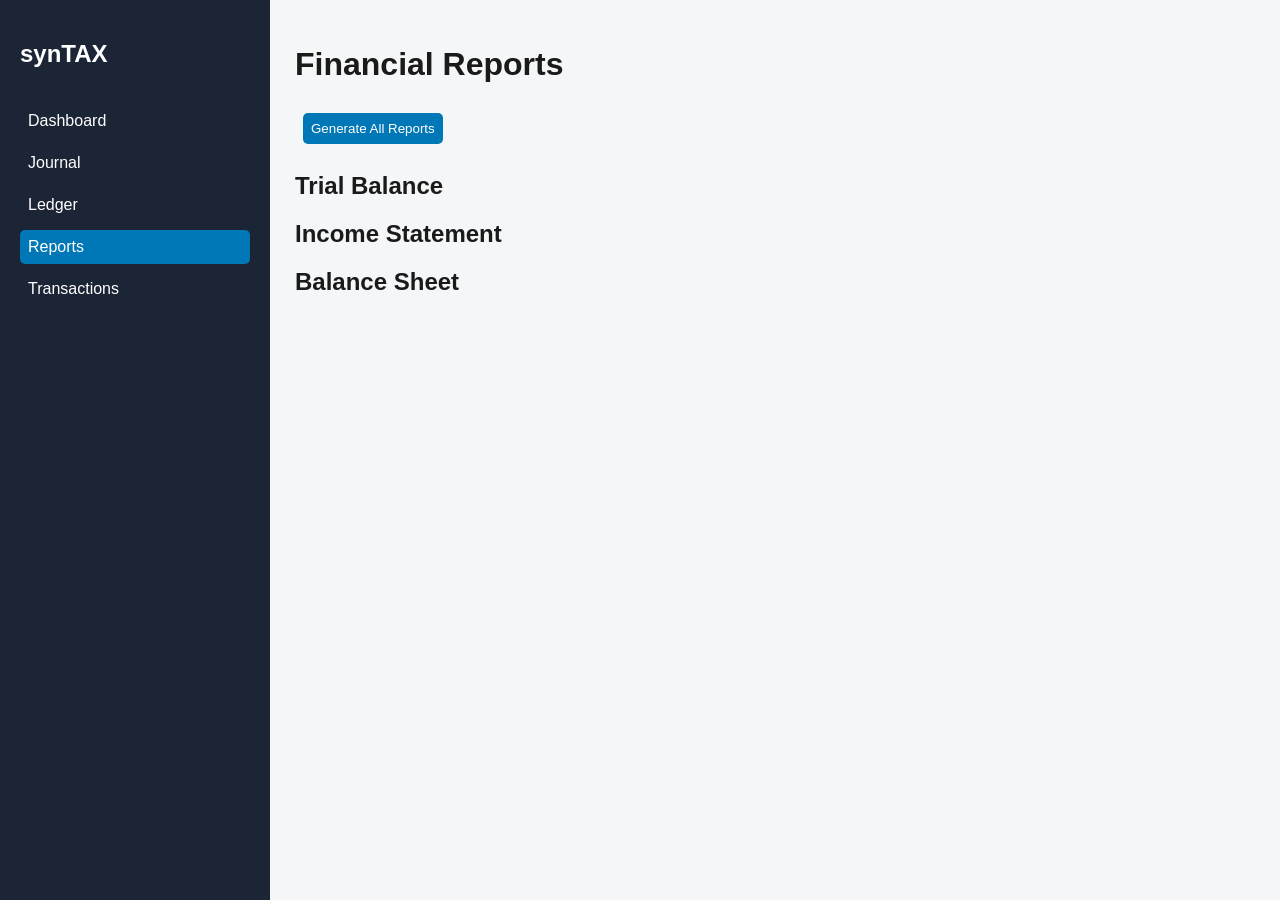
<file: reports.html>
<!DOCTYPE html>
<html lang="en">
<head>
  <meta charset="UTF-8">
  <meta name="viewport" content="width=device-width, initial-scale=1.0">
  <title>Reports | synTAX</title>
  <link rel="stylesheet" href="style.css">
</head>
<body>
  <div class="layout">
    <div class="sidebar">
      <h2>synTAX</h2>
      <ul>
        <li onclick="navigate('index.html')">Dashboard</li>
        <li onclick="navigate('journal.html')">Journal</li>
        <li onclick="navigate('ledger.html')">Ledger</li>
        <li class="active">Reports</li>
        <li onclick="navigate('transactions.html')">Transactions</li>
      </ul>
    </div>

    <div class="content">
      <h1>Financial Reports</h1>
      <div class="toolbar">
        <button onclick="generateReports()">Generate All Reports</button>
      </div>

      <section id="trialBalanceSection" class="report-section">
        <h2>Trial Balance</h2>
        <div id="trialBalance"></div>
      </section>

      <section id="incomeStatementSection" class="report-section">
        <h2>Income Statement</h2>
        <div id="incomeStatement"></div>
      </section>

      <section id="balanceSheetSection" class="report-section">
        <h2>Balance Sheet</h2>
        <div id="balanceSheet"></div>
      </section>
    </div>
  </div>

<!-- Report Modal -->
<div id="reportModal" class="modal">
  <div class="modal-content">
    <span class="close-btn" onclick="closeModal()">&times;</span>
    <h2>Generated Reports</h2>
    <div id="modalReports"></div>
  </div>
</div>


  <script src="app.js"></script>
</body>
</html>
</file>
<file: style.css>
/* ===== Theme Variables ===== */
:root {
  --bg-color: #f4f6f8;
  --text-color: #1a1a1a;
  --sidebar-bg: #1c2536;
  --sidebar-text: #ffffff;
  --card-bg: #ffffff;
  --accent-color: #0077b6;
  --table-header: #0077b6;
  --shadow: rgba(0, 0, 0, 0.1);
}

/* Dark mode theme */
body.dark-mode {
  --bg-color: #0e1116;
  --text-color: #f1f3f4;
  --sidebar-bg: #101722;
  --sidebar-text: #e3e6eb;
  --card-bg: #1b2230;
  --accent-color: #4fc3f7;
  --table-header: #4fc3f7;
  --shadow: rgba(0, 0, 0, 0.6);
}

/* ===== Base Layout ===== */
body {
  margin: 0;
  font-family: "Inter", sans-serif;
  background: var(--bg-color);
  color: var(--text-color);
  transition: background 0.4s ease, color 0.4s ease;
}

.layout {
  display: flex;
  height: 100vh;
}

/* ===== Sidebar ===== */
.sidebar {
  background: var(--sidebar-bg);
  color: var(--sidebar-text);
  width: 230px;
  padding: 20px;
  display: flex;
  flex-direction: column;
  transition: background 0.3s ease;
}

.sidebar h2 img {
  filter: brightness(0) invert(1);
}

.sidebar input {
  margin-bottom: 15px;
  padding: 6px;
  border: none;
  border-radius: 5px;
}

/* ===== Sidebar Items ===== */
.sidebar ul {
  list-style: none;
  padding: 0;
}

.sidebar li {
  padding: 8px;
  margin-bottom: 8px;
  border-radius: 5px;
  cursor: pointer;
  transition: background 0.3s ease;
}

.sidebar li.active, .sidebar li:hover {
  background: var(--accent-color);
}

/* ===== Content ===== */
.content {
  flex: 1;
  padding: 25px;
  overflow-y: auto;
  background: var(--bg-color);
  transition: background 0.4s ease;
}

/* ===== Cards ===== */
.cards {
  display: flex;
  gap: 20px;
}

.card {
  background: var(--card-bg);
  flex: 1;
  border-radius: 10px;
  box-shadow: 0 2px 6px var(--shadow);
  padding: 20px;
  transition: background 0.4s ease, box-shadow 0.4s ease;
}

/* ===== Forms & Buttons ===== */
form {
  background: var(--card-bg);
  padding: 15px;
  border-radius: 10px;
  margin-bottom: 20px;
}

input, select, button {
  margin: 8px;
  padding: 8px;
  border-radius: 5px;
  border: 1px solid #ccc;
}

button {
  background: var(--accent-color);
  color: white;
  border: none;
  cursor: pointer;
  transition: background 0.3s ease;
}

button:hover {
  filter: brightness(1.1);
}

/* ===== Tables ===== */
table {
  width: 100%;
  border-collapse: collapse;
  background: var(--card-bg);
}

th, td {
  border-bottom: 1px solid #ddd;
  padding: 8px;
}

th {
  background: var(--table-header);
  color: white;
}

/* ===== Transitions ===== */
.section {
  display: none;
  animation: fadeIn 0.5s ease;
}

.section.active {
  display: block;
}

@keyframes fadeIn {
  from { opacity: 0; transform: translateY(5px); }
  to { opacity: 1; transform: translateY(0); }
}

/* --- Animations --- */
@keyframes fadeIn {
  from { opacity: 0; transform: translateY(10px); }
  to { opacity: 1; transform: translateY(0); }
}

/* --- Responsive Design --- */
@media (max-width: 768px) {
  .layout {
    flex-direction: column;
  }

  .sidebar {
    width: 100%;
    flex-direction: row;
    overflow-x: auto;
    justify-content: space-around;
  }

  .content {
    padding: 15px;
  }

  form {
    flex-direction: column;
    align-items: stretch;
  }
}

/* Dashboard Graphs Section */
.dashboard-graphs {
  margin-top: 30px;
}

.dashboard-graphs h3 {
  margin-bottom: 15px;
  font-size: 20px;
  color: #1c2536;
}

.graph-cards {
  display: flex;
  gap: 20px;
  flex-wrap: wrap;
}

.graph-card {
  flex: 1;
  min-width: 320px;
  background: rgba(255, 255, 255, 0.25);
  backdrop-filter: blur(10px);
  border-radius: 15px;
  padding: 20px;
  box-shadow: 0 4px 20px rgba(0,0,0,0.05);
  transition: transform 0.3s ease, box-shadow 0.3s ease;
}

.graph-card:hover {
  transform: translateY(-5px);
  box-shadow: 0 6px 25px rgba(0,0,0,0.1);
}

.graph-card h4 {
  margin-bottom: 10px;
  font-weight: 600;
  color: #0077b6;
}

body.dark {
  --bg-main: #1c2536;
  --bg-card: rgba(40,40,60,0.7);
  --text-main: #fff;
  --bg-sidebar: rgba(20,20,30,0.85);
}

/* ========== MODAL ========== */
.modal {
  display: none;
  position: fixed;
  z-index: 999;
  left: 0;
  top: 0;
  width: 100%;
  height: 100%;
  background: rgba(10, 10, 10, 0.6);
  backdrop-filter: blur(6px);
  justify-content: center;
  align-items: center;
  transition: opacity 0.3s ease;
}

.modal-content {
  background: rgba(255, 255, 255, 0.1);
  color: #fff;
  border-radius: 15px;
  padding: 25px;
  width: 80%;
  max-height: 80%;
  overflow-y: auto;
  box-shadow: 0 8px 30px rgba(0,0,0,0.4);
  transform: translateY(40px);
  opacity: 0;
  transition: all 0.4s ease;
}

.modal.show {
  display: flex;
  opacity: 1;
}

.modal.show .modal-content {
  transform: translateY(0);
  opacity: 1;
}

.close-btn {
  float: right;
  font-size: 24px;
  cursor: pointer;
  color: #ccc;
  transition: 0.2s;
}

.close-btn:hover {
  color: #fff;
}

/* Optional: Scrollbar styling */
.modal-content::-webkit-scrollbar {
  width: 8px;
}

/* Journal Actions */
.journal-actions {
  display: flex;
  justify-content: flex-end;
  gap: 10px;
  margin: 10px 0;
}

.btn {
  padding: 8px 14px;
  border-radius: 8px;
  border: none;
  cursor: pointer;
  background: var(--accent-color, #0077b6);
  color: #fff;
  transition: 0.2s ease;
}

.btn:hover {
  filter: brightness(1.1);
}

.btn.delete {
  background: #d62828;
}

#journalTable {
  width: 100%;
  border-collapse: collapse;
}

#journalTable th, #journalTable td {
  border-bottom: 1px solid rgba(0, 0, 0, 0.08);
  padding: 8px;
  text-align: left;
}

.selectCol {
  width: 30px;
}

#journalTable input[type="checkbox"] {
  display: none;
}

.show-checkboxes input[type="checkbox"] {
  display: inline-block;
}


.modal-content::-webkit-scrollbar-thumb {
  background: rgba(255,255,255,0.2);
  border-radius: 8px;
}
</file>
